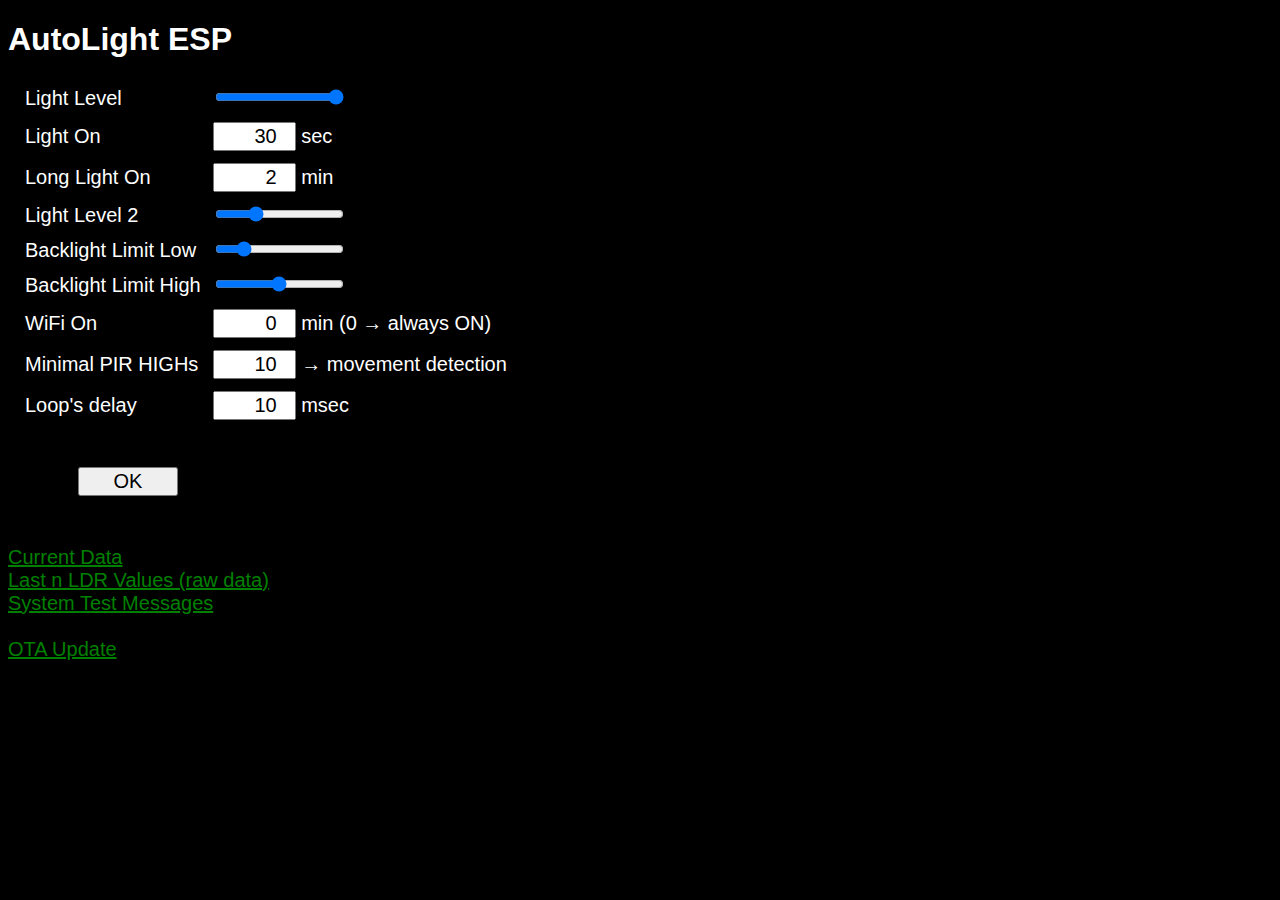
<file: data/index.html>
<!DOCTYPE html>
<html>

<head>
    <meta charset='utf-8'>
    <title>AutoLight ESP Bathroom</title>
    <link rel="icon" href="inc/wifi_light_128.png" type="image/png" />
    <meta name='viewport' content='width=device-width, initial-scale=1'>
    <link href="inc/style.css" rel="stylesheet" type="text/css">
    <script src="inc/index.js" type="text/javascript" language="JavaScript"></script>
</head>

<body onload='GetConfig();'>
    <div id='main'>
        <h1>AutoLight ESP</h1>

        <form action="">
            <table id='tblParams' class="big" border='0'>
                <tr>
                    <td>Light Level</td>
                    <td> <input type="range" id="numLightLevel" min="1" max="100"> </td>
                    <!-- https://www.w3schools.com/howto/howto_js_rangeslider.asp -->
                </tr>
                <tr>
                    <td>Light On</td>
                    <td><input type="number" id="numLightOn" min="1" max="300"> sec</td>
                </tr>
                <tr>
                    <td>Long Light On</td>
                    <td><input type="number" id="numLongLightOn" min="1" max="30"> min</td>
                </tr>
                <tr>
                    <td>Light Level 2</td>
                    <td> <input type="range" id="numLightLevel2" min="1" max="100"> </td>
                </tr>
                <tr>
                    <td>Backlight Limit Low</td>
                    <td><input type="range" id="numBacklightLimitLow" min="1" max="100"></td>
                </tr>
                <tr>
                    <td>Backlight Limit High</td>
                    <td><input type="range" id="numBacklightLimitHigh" min="1" max="100"></td>
                </tr>
                <tr>
                    <td>WiFi On</td>
                    <td><input type="number" id="numWifiOn" min="0" max="30" size="3"> min (0 → always ON)
                    </td>
                </tr>
                <!-- <tr>
                    <td>Delay after light out</td>
                    <td><input type="number" id="numLightOutDelay" min="0" max="2000" size="3"> msec</td>
                </tr> -->
                <tr>
                    <td>Minimal PIR HIGHs</td>
                    <td><input type="number" id="numMinHighPIRs" min="1" max="100" size="3"> → movement detection</td>
                </tr>
                <tr>
                    <td>Loop's delay</td>
                    <td><input type="number" id="numMsMainDelay" min="5" max="500" size="3"> msec</td>
                </tr>
            </table>
            <input type="button" id='btnOk' value="OK" onclick="SaveConfig()" class="big">
        </form>

        <p class="big">
            <a href="current_data.html">Current Data</a> <br>
            <a href="get_ldr_vals">Last n LDR Values (raw data)</a> <br>
            <a href="msgs">System Test Messages</a> <br>
            <br>
            <a href="otaUpdate">OTA Update</a>
        </p>
    </div>
</body>

</html>
</file>
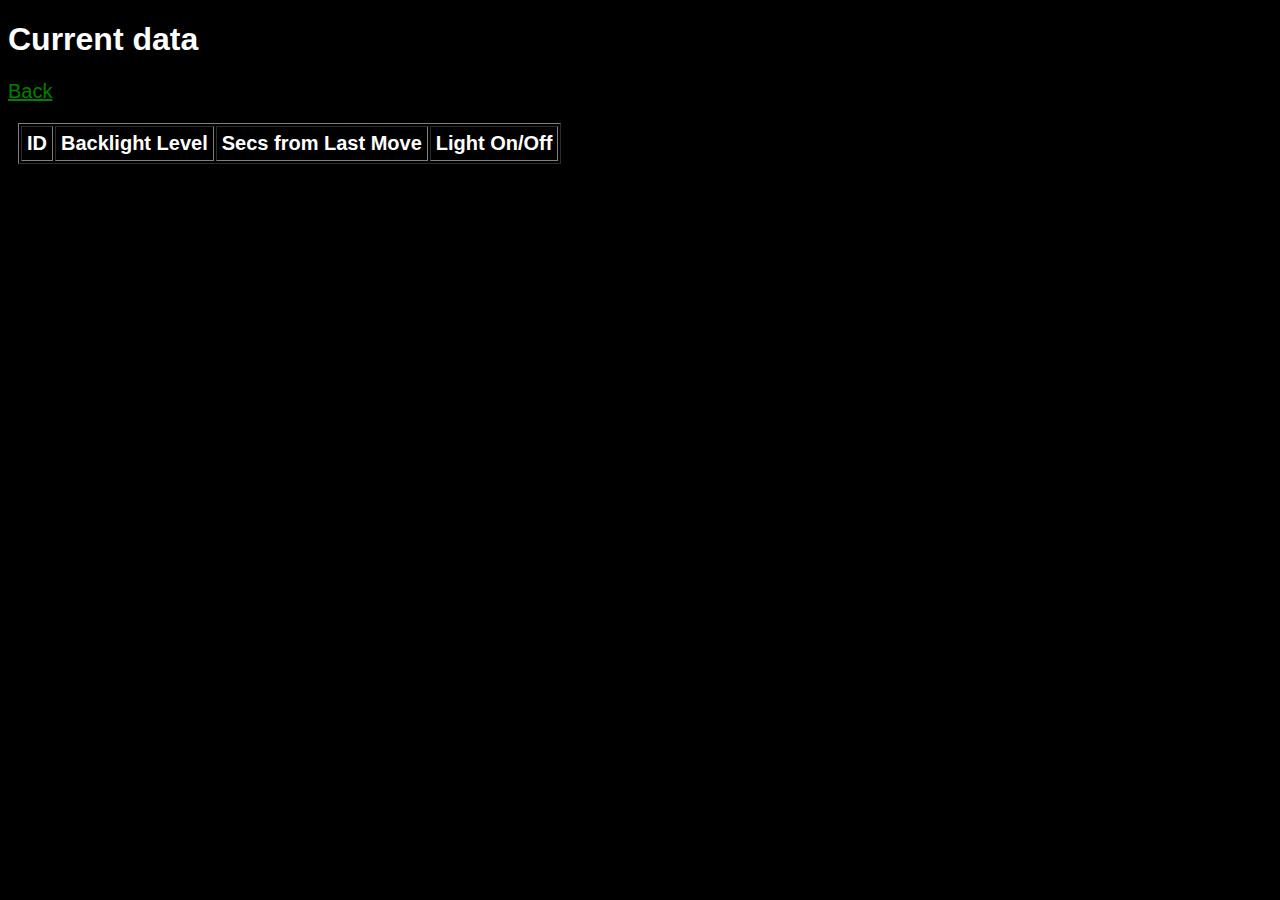
<file: data/current_data.html>
<!DOCTYPE html>
<html>

<head>
    <meta charset='utf-8'>
    <title>AutoLight ESP Bathroom</title>
    <link rel="icon" href="inc/wifi_light_128.png" type="image/png" />
    <meta name='viewport' content='width=device-width, initial-scale=1'>
    <link href="inc/style.css" rel="stylesheet" type="text/css">
    <script src="inc/current_data.js" type="text/javascript" language="JavaScript"></script>
</head>

<body>
    <h1>Current data</h1>

    <p class="big">
        <a href="/">Back</a>
    </p>

    <table id='tblCurrData' class="big" border='1'>
        <tr>
            <th>ID</th>
            <th>Backlight Level</th>
            <th>Secs from Last Move</th>
            <th>Light On/Off</th>
        </tr>
    </table>
</body>

</html>
</file>
<file: data/inc/style.css>
body {
    background-color: #000;
    color: #fff;
    font-family: 'Segoe UI', Verdana, sans-serif; 
}
.clear {
    clear: both;
}
input[type="number"] {
    width: 75px;
    text-align: right;
    font-size: 100%;
}
#tblParams {
    margin: 10px;
}
#tblCurrData {
    margin: 10px;
}
th, td {
    padding: 5px;
}
#btnOk {
    margin: 30px 70px;
    width: 100px;
}
.big {
    font-size: 125%;
}
a {
    color: green;
}
</file>
